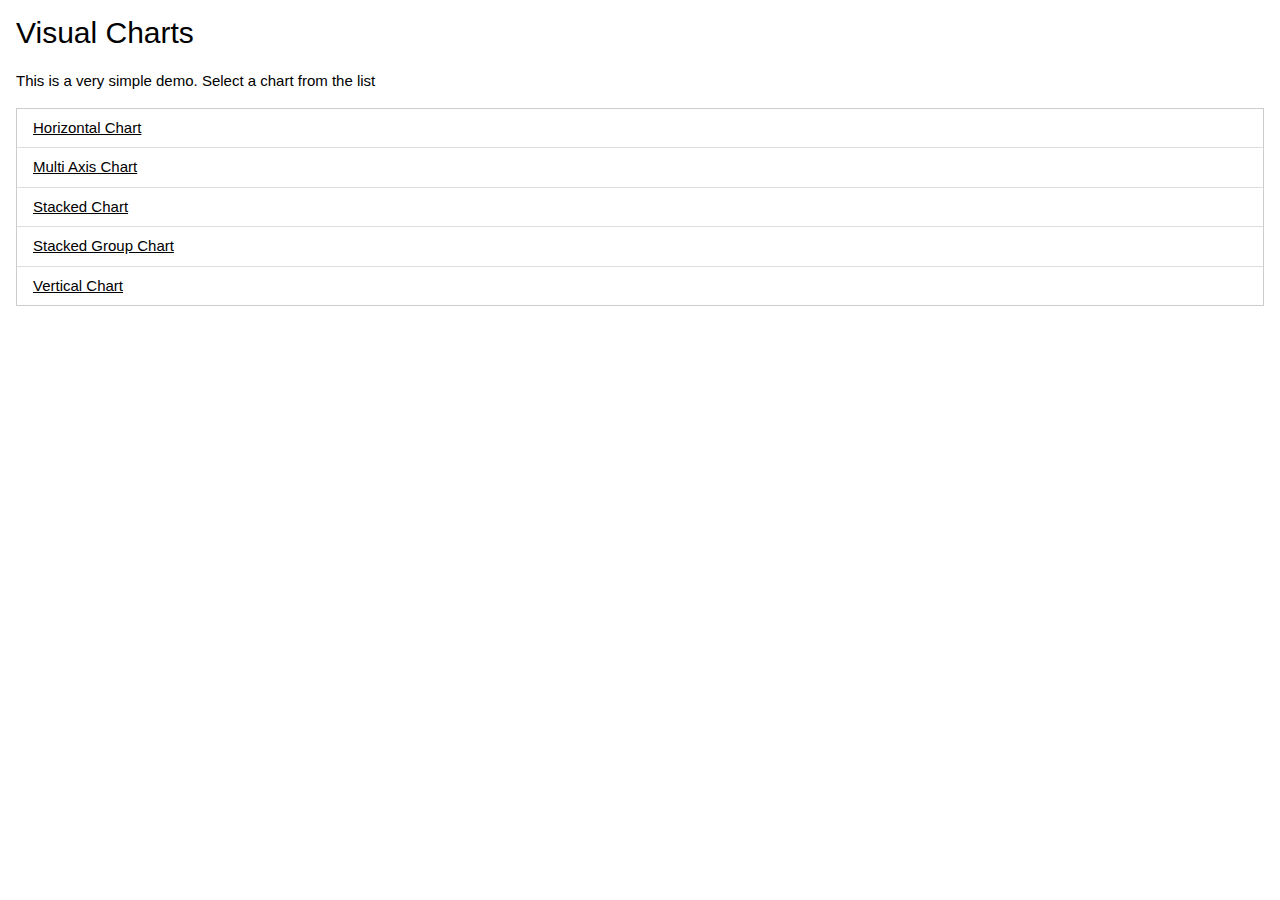
<file: LinuxAutomation/Docker/var/www/html/index.html>
<!DOCTYPE html>
<html>
<title>Visualization Demo hosted on S3</title>
<meta name="robots" content="noindex">
<meta name="viewport" content="width=device-width, initial-scale=1">
<link rel="stylesheet" href="https://www.w3schools.com/w3css/4/w3.css">

<body>

    <div class="w3-container">
        <h2>Visual Charts</h2>
        <p>This is a very simple demo. Select a chart from the list</p>
        <ul class="w3-ul w3-border">
            <li><a href="Charts/horizontal.html">Horizontal Chart</a></li>
            <li><a href="Charts/multi-axis.html">Multi Axis Chart</a></li>
            <li><a href="Charts/stacked.html">Stacked Chart</a></li>
            <li><a href="Charts/stacked-group.html">Stacked Group Chart</a></li>
            <li><a href="Charts/vertical.html">Vertical Chart</a></li>
        </ul>
    </div>

</body>

</html>
</file>
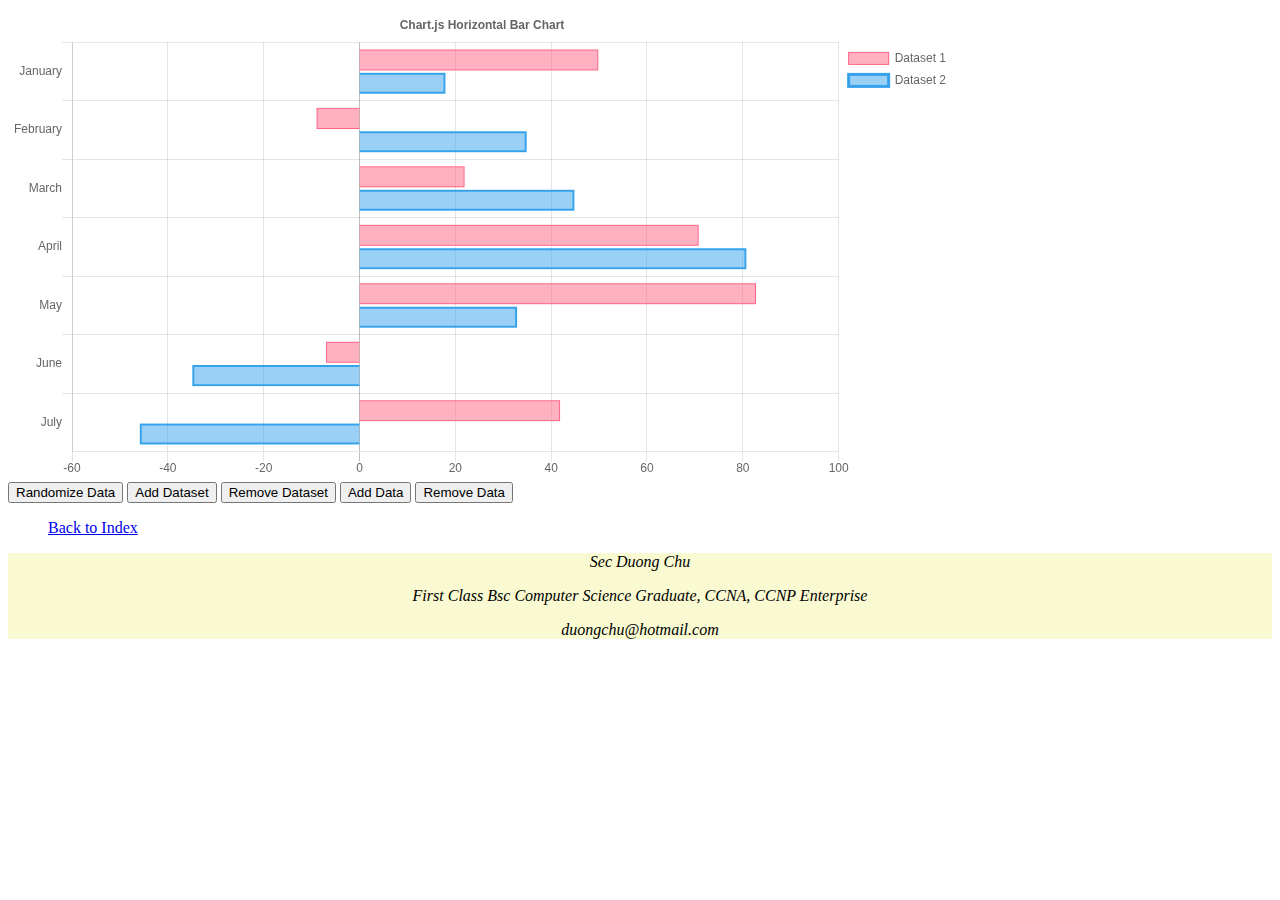
<file: LinuxAutomation/Docker/var/www/html/Charts/horizontal.html>
<!doctype html>
<html>

<head>
    <title>Horizontal Bar Chart</title>
    <meta name="robots" content="noindex">
    <link rel="stylesheet" href="../css/shared.css">
    <script src="../js/Chart.min.js"></script>
    <script src="../js/utils.js"></script>
</head>

<body>
    <div id="container" style="width: 75%;">
        <canvas id="canvas"></canvas>
    </div>
    <button id="randomizeData">Randomize Data</button>
    <button id="addDataset">Add Dataset</button>
    <button id="removeDataset">Remove Dataset</button>
    <button id="addData">Add Data</button>
    <button id="removeData">Remove Data</button>
    <ul style="list-style-type: none;">
        <li><a href="../index.html">Back to Index</a></li>
    </ul>
    <div class="footer">
        <p><i>Sec Duong Chu</i></p>
        <p><i>First Class Bsc Computer Science Graduate, CCNA, CCNP Enterprise</i></p>
        <p><i>duongchu@hotmail.com</i></p>
    </div>
    <script>
        var MONTHS = ['January', 'February', 'March', 'April', 'May', 'June', 'July', 'August', 'September', 'October', 'November', 'December'];
        var color = Chart.helpers.color;
        var horizontalBarChartData = {
            labels: ['January', 'February', 'March', 'April', 'May', 'June', 'July'],
            datasets: [{
                label: 'Dataset 1',
                backgroundColor: color(window.chartColors.red).alpha(0.5).rgbString(),
                borderColor: window.chartColors.red,
                borderWidth: 1,
                data: [
                    randomScalingFactor(),
                    randomScalingFactor(),
                    randomScalingFactor(),
                    randomScalingFactor(),
                    randomScalingFactor(),
                    randomScalingFactor(),
                    randomScalingFactor()
                ]
            }, {
                label: 'Dataset 2',
                backgroundColor: color(window.chartColors.blue).alpha(0.5).rgbString(),
                borderColor: window.chartColors.blue,
                data: [
                    randomScalingFactor(),
                    randomScalingFactor(),
                    randomScalingFactor(),
                    randomScalingFactor(),
                    randomScalingFactor(),
                    randomScalingFactor(),
                    randomScalingFactor()
                ]
            }]

        };

        window.onload = function() {
            var ctx = document.getElementById('canvas').getContext('2d');
            window.myHorizontalBar = new Chart(ctx, {
                type: 'horizontalBar',
                data: horizontalBarChartData,
                options: {

                    elements: {
                        rectangle: {
                            borderWidth: 2,
                        }
                    },
                    responsive: true,
                    legend: {
                        position: 'right',
                    },
                    title: {
                        display: true,
                        text: 'Chart.js Horizontal Bar Chart'
                    }
                }
            });

        };

        document.getElementById('randomizeData').addEventListener('click', function() {
            var zero = Math.random() < 0.2 ? true : false;
            horizontalBarChartData.datasets.forEach(function(dataset) {
                dataset.data = dataset.data.map(function() {
                    return zero ? 0.0 : randomScalingFactor();
                });

            });
            window.myHorizontalBar.update();
        });

        var colorNames = Object.keys(window.chartColors);

        document.getElementById('addDataset').addEventListener('click', function() {
            var colorName = colorNames[horizontalBarChartData.datasets.length % colorNames.length];
            var dsColor = window.chartColors[colorName];
            var newDataset = {
                label: 'Dataset ' + (horizontalBarChartData.datasets.length + 1),
                backgroundColor: color(dsColor).alpha(0.5).rgbString(),
                borderColor: dsColor,
                data: []
            };

            for (var index = 0; index < horizontalBarChartData.labels.length; ++index) {
                newDataset.data.push(randomScalingFactor());
            }

            horizontalBarChartData.datasets.push(newDataset);
            window.myHorizontalBar.update();
        });

        document.getElementById('addData').addEventListener('click', function() {
            if (horizontalBarChartData.datasets.length > 0) {
                var month = MONTHS[horizontalBarChartData.labels.length % MONTHS.length];
                horizontalBarChartData.labels.push(month);

                for (var index = 0; index < horizontalBarChartData.datasets.length; ++index) {
                    horizontalBarChartData.datasets[index].data.push(randomScalingFactor());
                }

                window.myHorizontalBar.update();
            }
        });

        document.getElementById('removeDataset').addEventListener('click', function() {
            horizontalBarChartData.datasets.pop();
            window.myHorizontalBar.update();
        });

        document.getElementById('removeData').addEventListener('click', function() {
            horizontalBarChartData.labels.splice(-1, 1); // remove the label first

            horizontalBarChartData.datasets.forEach(function(dataset) {
                dataset.data.pop();
            });

            window.myHorizontalBar.update();
        });
    </script>
</body>

</html>
</file>
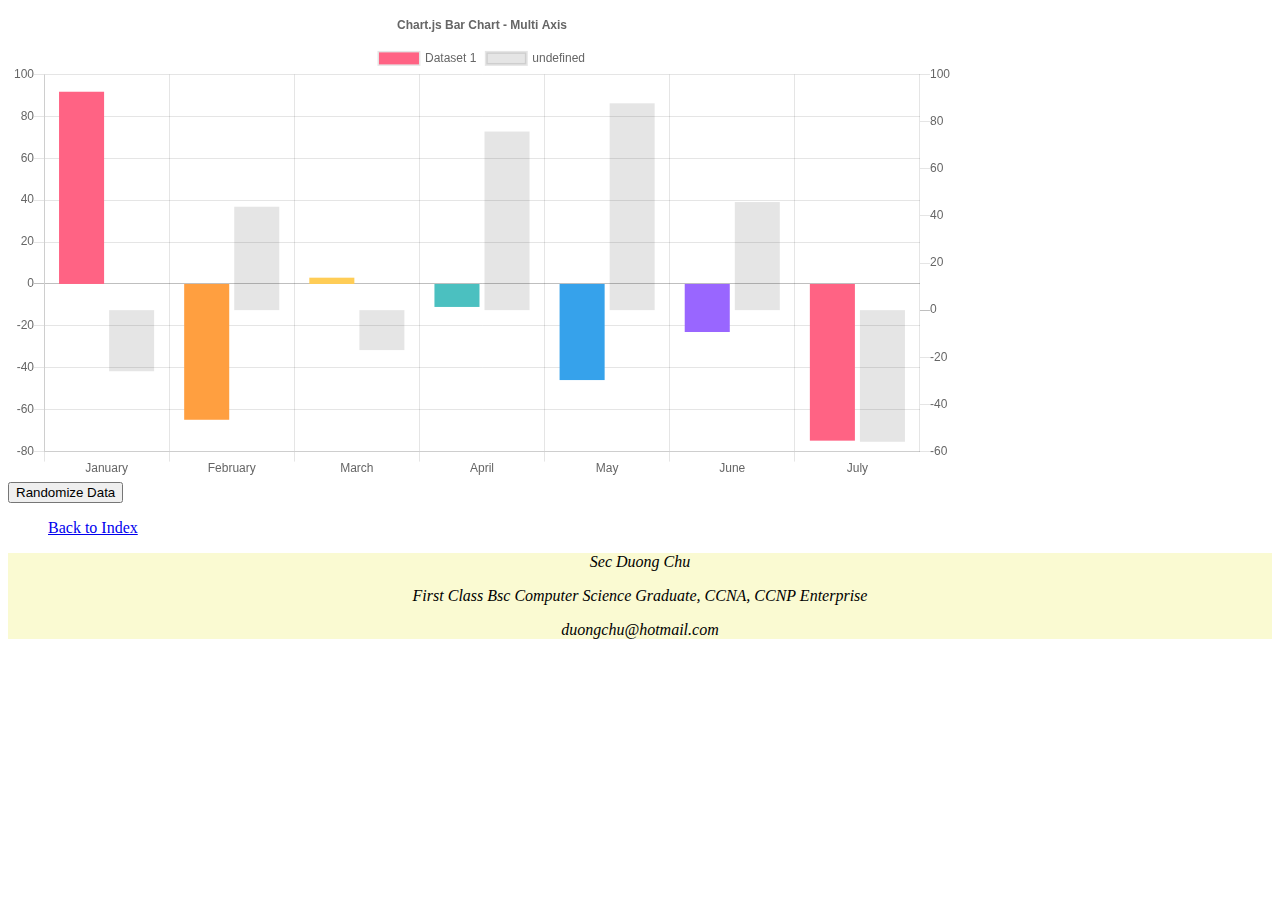
<file: LinuxAutomation/Docker/var/www/html/Charts/multi-axis.html>
<!doctype html>
<html>

<head>
    <title>Bar Chart Multi Axis</title>
    <meta name="robots" content="noindex">
    <link rel="stylesheet" href="../css/shared.css">
    <script src="../js/Chart.min.js"></script>
    <script src="../js/utils.js"></script>
</head>

<body>
    <div style="width: 75%">
        <canvas id="canvas"></canvas>
    </div>
    <button id="randomizeData">Randomize Data</button>
    <ul style="list-style-type: none;">
        <li><a href="../index.html">Back to Index</a></li>
    </ul>
    <div class="footer">
        <p><i>Sec Duong Chu</i></p>
        <p><i>First Class Bsc Computer Science Graduate, CCNA, CCNP Enterprise</i></p>
        <p><i>duongchu@hotmail.com</i></p>
    </div>
    <script>
        var barChartData = {
            labels: ['January', 'February', 'March', 'April', 'May', 'June', 'July'],
            datasets: [{
                label: 'Dataset 1',
                backgroundColor: [
                    window.chartColors.red,
                    window.chartColors.orange,
                    window.chartColors.yellow,
                    window.chartColors.green,
                    window.chartColors.blue,
                    window.chartColors.purple,
                    window.chartColors.red
                ],
                yAxisID: 'y-axis-1',
                data: [
                    randomScalingFactor(),
                    randomScalingFactor(),
                    randomScalingFactor(),
                    randomScalingFactor(),
                    randomScalingFactor(),
                    randomScalingFactor(),
                    randomScalingFactor()
                ]
            }, {

                yAxisID: 'y-axis-2',
                data: [
                    randomScalingFactor(),
                    randomScalingFactor(),
                    randomScalingFactor(),
                    randomScalingFactor(),
                    randomScalingFactor(),
                    randomScalingFactor(),
                    randomScalingFactor()
                ]
            }]

        };
        window.onload = function() {
            var ctx = document.getElementById('canvas').getContext('2d');
            window.myBar = new Chart(ctx, {
                type: 'bar',
                data: barChartData,
                options: {
                    responsive: true,
                    title: {
                        display: true,
                        text: 'Chart.js Bar Chart - Multi Axis'
                    },
                    tooltips: {
                        mode: 'index',
                        intersect: true
                    },
                    scales: {
                        yAxes: [{
                            type: 'linear', // only linear but allow scale type registration. This allows extensions to exist solely for log scale for instance
                            display: true,
                            position: 'left',
                            id: 'y-axis-1',
                        }, {
                            type: 'linear', // only linear but allow scale type registration. This allows extensions to exist solely for log scale for instance
                            display: true,
                            position: 'right',
                            id: 'y-axis-2',
                            gridLines: {
                                drawOnChartArea: false
                            }
                        }],
                    }
                }
            });
        };

        document.getElementById('randomizeData').addEventListener('click', function() {
            barChartData.datasets.forEach(function(dataset) {
                dataset.data = dataset.data.map(function() {
                    return randomScalingFactor();
                });
            });
            window.myBar.update();
        });
    </script>
</body>

</html>
</file>
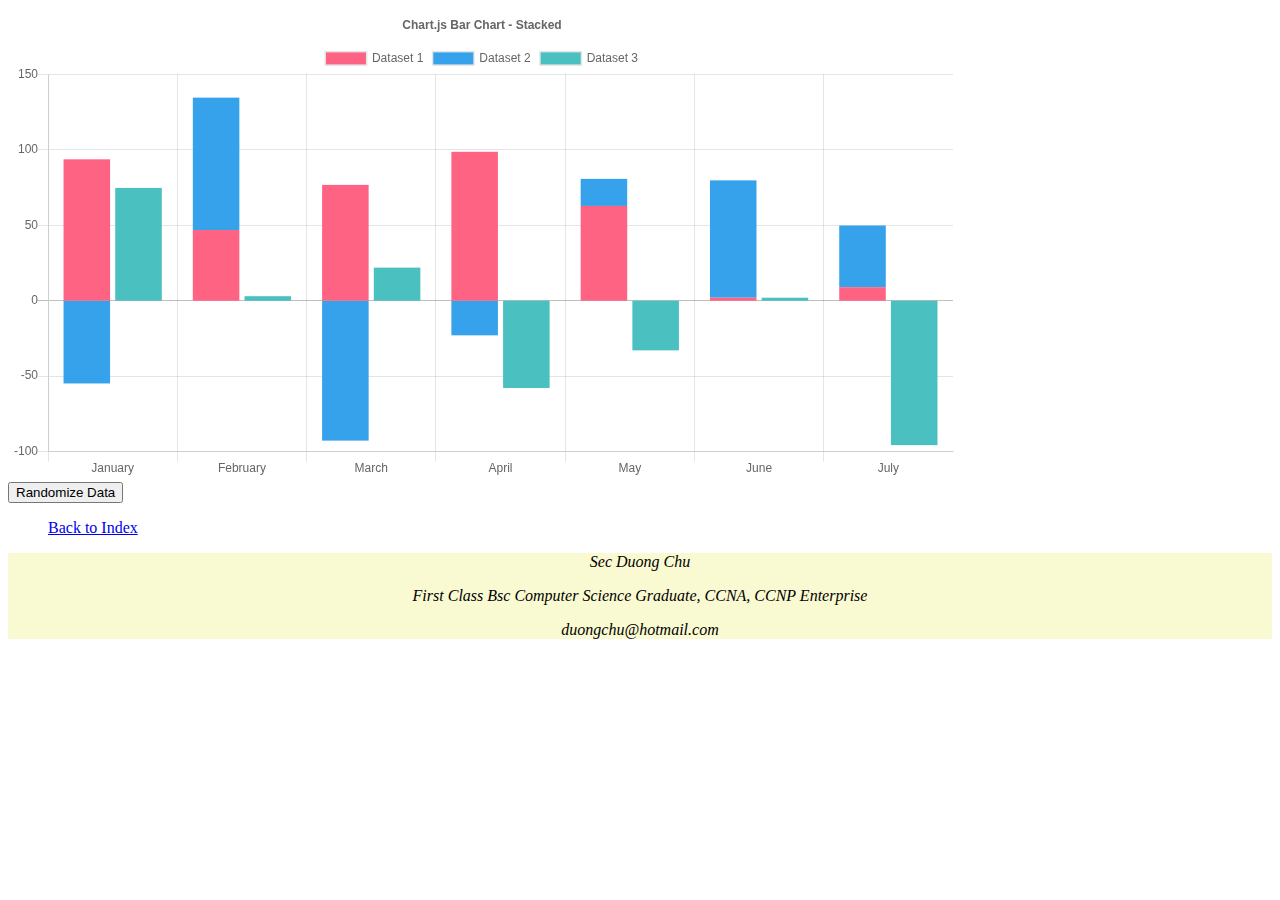
<file: LinuxAutomation/Docker/var/www/html/Charts/stacked-group.html>
<!doctype html>
<html>

<head>
    <title>Stacked Bar Chart with Groups</title>
    <meta name="robots" content="noindex">
    <link rel="stylesheet" href="../css/shared.css">
    <script src="../js/Chart.min.js"></script>
    <script src="../js/utils.js"></script>
</head>

<body>
    <div style="width: 75%">
        <canvas id="canvas"></canvas>
    </div>
    <button id="randomizeData">Randomize Data</button>
    <ul style="list-style-type: none;">
        <li><a href="../index.html">Back to Index</a></li>
    </ul>
    <div class="footer">
        <p><i>Sec Duong Chu</i></p>
        <p><i>First Class Bsc Computer Science Graduate, CCNA, CCNP Enterprise</i></p>
        <p><i>duongchu@hotmail.com</i></p>
    </div>
    <script>
        var barChartData = {
            labels: ['January', 'February', 'March', 'April', 'May', 'June', 'July'],
            datasets: [{
                label: 'Dataset 1',
                backgroundColor: window.chartColors.red,
                stack: 'Stack 0',
                data: [
                    randomScalingFactor(),
                    randomScalingFactor(),
                    randomScalingFactor(),
                    randomScalingFactor(),
                    randomScalingFactor(),
                    randomScalingFactor(),
                    randomScalingFactor()
                ]
            }, {
                label: 'Dataset 2',
                backgroundColor: window.chartColors.blue,
                stack: 'Stack 0',
                data: [
                    randomScalingFactor(),
                    randomScalingFactor(),
                    randomScalingFactor(),
                    randomScalingFactor(),
                    randomScalingFactor(),
                    randomScalingFactor(),
                    randomScalingFactor()
                ]
            }, {
                label: 'Dataset 3',
                backgroundColor: window.chartColors.green,
                stack: 'Stack 1',
                data: [
                    randomScalingFactor(),
                    randomScalingFactor(),
                    randomScalingFactor(),
                    randomScalingFactor(),
                    randomScalingFactor(),
                    randomScalingFactor(),
                    randomScalingFactor()
                ]
            }]

        };
        window.onload = function() {
            var ctx = document.getElementById('canvas').getContext('2d');
            window.myBar = new Chart(ctx, {
                type: 'bar',
                data: barChartData,
                options: {
                    title: {
                        display: true,
                        text: 'Chart.js Bar Chart - Stacked'
                    },
                    tooltips: {
                        mode: 'index',
                        intersect: false
                    },
                    responsive: true,
                    scales: {
                        xAxes: [{
                            stacked: true,
                        }],
                        yAxes: [{
                            stacked: true
                        }]
                    }
                }
            });
        };

        document.getElementById('randomizeData').addEventListener('click', function() {
            barChartData.datasets.forEach(function(dataset) {
                dataset.data = dataset.data.map(function() {
                    return randomScalingFactor();
                });
            });
            window.myBar.update();
        });
    </script>
</body>

</html>
</file>
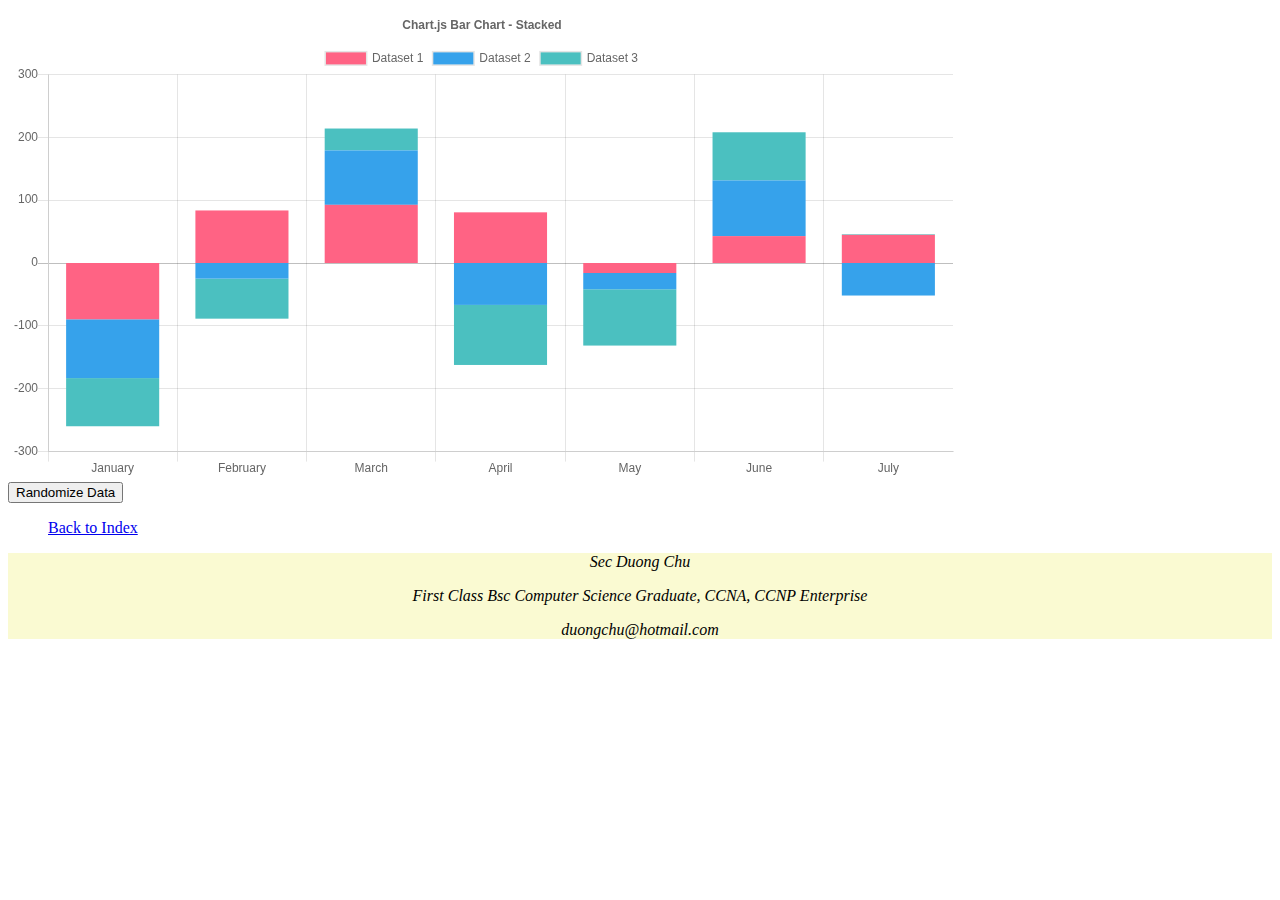
<file: LinuxAutomation/Docker/var/www/html/Charts/stacked.html>
<!doctype html>
<html>

<head>
    <title>Stacked Bar Chart</title>
    <meta name="robots" content="noindex">
    <link rel="stylesheet" href="../css/shared.css">
    <script src="../js/Chart.min.js"></script>
    <script src="../js/utils.js"></script>
</head>

<body>
    <div style="width: 75%">
        <canvas id="canvas"></canvas>
    </div>
    <button id="randomizeData">Randomize Data</button>
    <ul style="list-style-type: none;">
        <li><a href="../index.html">Back to Index</a></li>
    </ul>
    <div class="footer">
        <p><i>Sec Duong Chu</i></p>
        <p><i>First Class Bsc Computer Science Graduate, CCNA, CCNP Enterprise</i></p>
        <p><i>duongchu@hotmail.com</i></p>
    </div>
    <script>
        var barChartData = {
            labels: ['January', 'February', 'March', 'April', 'May', 'June', 'July'],
            datasets: [{
                label: 'Dataset 1',
                backgroundColor: window.chartColors.red,
                data: [
                    randomScalingFactor(),
                    randomScalingFactor(),
                    randomScalingFactor(),
                    randomScalingFactor(),
                    randomScalingFactor(),
                    randomScalingFactor(),
                    randomScalingFactor()
                ]
            }, {
                label: 'Dataset 2',
                backgroundColor: window.chartColors.blue,
                data: [
                    randomScalingFactor(),
                    randomScalingFactor(),
                    randomScalingFactor(),
                    randomScalingFactor(),
                    randomScalingFactor(),
                    randomScalingFactor(),
                    randomScalingFactor()
                ]
            }, {
                label: 'Dataset 3',
                backgroundColor: window.chartColors.green,
                data: [
                    randomScalingFactor(),
                    randomScalingFactor(),
                    randomScalingFactor(),
                    randomScalingFactor(),
                    randomScalingFactor(),
                    randomScalingFactor(),
                    randomScalingFactor()
                ]
            }]

        };
        window.onload = function() {
            var ctx = document.getElementById('canvas').getContext('2d');
            window.myBar = new Chart(ctx, {
                type: 'bar',
                data: barChartData,
                options: {
                    title: {
                        display: true,
                        text: 'Chart.js Bar Chart - Stacked'
                    },
                    tooltips: {
                        mode: 'index',
                        intersect: false
                    },
                    responsive: true,
                    scales: {
                        xAxes: [{
                            stacked: true,
                        }],
                        yAxes: [{
                            stacked: true
                        }]
                    }
                }
            });
        };

        document.getElementById('randomizeData').addEventListener('click', function() {
            barChartData.datasets.forEach(function(dataset) {
                dataset.data = dataset.data.map(function() {
                    return randomScalingFactor();
                });
            });
            window.myBar.update();
        });
    </script>
</body>

</html>
</file>
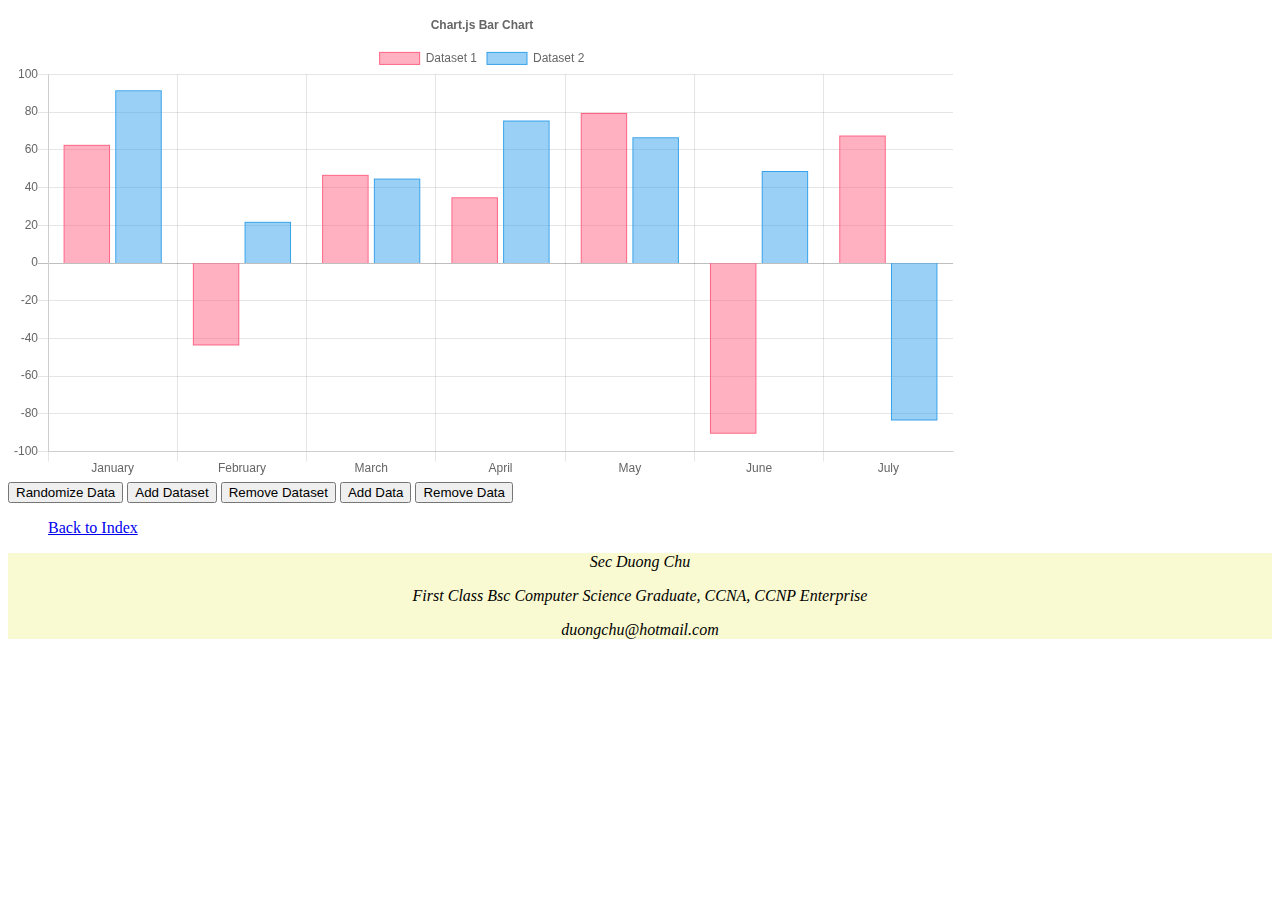
<file: LinuxAutomation/Docker/var/www/html/Charts/vertical.html>
<!doctype html>
<html>

<head>
    <title>Bar Chart</title>
    <meta name="robots" content="noindex">
    <link rel="stylesheet" href="../css/shared.css">
    <script src="../js/Chart.min.js"></script>
    <script src="../js/utils.js"></script>
    <style>

    </style>
</head>

<body>
    <div id="container" style="width: 75%;">
        <canvas id="canvas"></canvas>
    </div>
    <button id="randomizeData">Randomize Data</button>
    <button id="addDataset">Add Dataset</button>
    <button id="removeDataset">Remove Dataset</button>
    <button id="addData">Add Data</button>
    <button id="removeData">Remove Data</button>

    <ul style="list-style-type: none;">
        <li><a href="../index.html">Back to Index</a></li>
    </ul>
    <div class="footer">
        <p><i>Sec Duong Chu</i></p>
        <p><i>First Class Bsc Computer Science Graduate, CCNA, CCNP Enterprise</i></p>
        <p><i>duongchu@hotmail.com</i></p>
    </div>
    <script>
        var MONTHS = ['January', 'February', 'March', 'April', 'May', 'June', 'July', 'August', 'September', 'October', 'November', 'December'];
        var color = Chart.helpers.color;
        var barChartData = {
            labels: ['January', 'February', 'March', 'April', 'May', 'June', 'July'],
            datasets: [{
                label: 'Dataset 1',
                backgroundColor: color(window.chartColors.red).alpha(0.5).rgbString(),
                borderColor: window.chartColors.red,
                borderWidth: 1,
                data: [
                    randomScalingFactor(),
                    randomScalingFactor(),
                    randomScalingFactor(),
                    randomScalingFactor(),
                    randomScalingFactor(),
                    randomScalingFactor(),
                    randomScalingFactor()
                ]
            }, {
                label: 'Dataset 2',
                backgroundColor: color(window.chartColors.blue).alpha(0.5).rgbString(),
                borderColor: window.chartColors.blue,
                borderWidth: 1,
                data: [
                    randomScalingFactor(),
                    randomScalingFactor(),
                    randomScalingFactor(),
                    randomScalingFactor(),
                    randomScalingFactor(),
                    randomScalingFactor(),
                    randomScalingFactor()
                ]
            }]

        };

        window.onload = function() {
            var ctx = document.getElementById('canvas').getContext('2d');
            window.myBar = new Chart(ctx, {
                type: 'bar',
                data: barChartData,
                options: {
                    responsive: true,
                    legend: {
                        position: 'top',
                    },
                    title: {
                        display: true,
                        text: 'Chart.js Bar Chart'
                    }
                }
            });

        };

        document.getElementById('randomizeData').addEventListener('click', function() {
            var zero = Math.random() < 0.2 ? true : false;
            barChartData.datasets.forEach(function(dataset) {
                dataset.data = dataset.data.map(function() {
                    return zero ? 0.0 : randomScalingFactor();
                });

            });
            window.myBar.update();
        });

        var colorNames = Object.keys(window.chartColors);
        document.getElementById('addDataset').addEventListener('click', function() {
            var colorName = colorNames[barChartData.datasets.length % colorNames.length];
            var dsColor = window.chartColors[colorName];
            var newDataset = {
                label: 'Dataset ' + (barChartData.datasets.length + 1),
                backgroundColor: color(dsColor).alpha(0.5).rgbString(),
                borderColor: dsColor,
                borderWidth: 1,
                data: []
            };

            for (var index = 0; index < barChartData.labels.length; ++index) {
                newDataset.data.push(randomScalingFactor());
            }

            barChartData.datasets.push(newDataset);
            window.myBar.update();
        });

        document.getElementById('addData').addEventListener('click', function() {
            if (barChartData.datasets.length > 0) {
                var month = MONTHS[barChartData.labels.length % MONTHS.length];
                barChartData.labels.push(month);

                for (var index = 0; index < barChartData.datasets.length; ++index) {
                    // window.myBar.addData(randomScalingFactor(), index);
                    barChartData.datasets[index].data.push(randomScalingFactor());
                }

                window.myBar.update();
            }
        });

        document.getElementById('removeDataset').addEventListener('click', function() {
            barChartData.datasets.pop();
            window.myBar.update();
        });

        document.getElementById('removeData').addEventListener('click', function() {
            barChartData.labels.splice(-1, 1); // remove the label first

            barChartData.datasets.forEach(function(dataset) {
                dataset.data.pop();
            });

            window.myBar.update();
        });
    </script>
</body>

</html>
</file>
<file: LinuxAutomation/Docker/var/www/html/css/shared.css>
.footer {
    left: 0;
    bottom: 0;
    width: 100%;
    background-color: lightgoldenrodyellow;
    text-align: center;
    margin: auto;
}

div.d1 {
    width: 300px;
    margin: auto;
}

tr:nth-child(even) {
    background-color: #f2f2f2;
}

canvas {
    -moz-user-select: none;
    -webkit-user-select: none;
    -ms-user-select: none;
}

ul.no-bullets {
    list-style-type: none;
    margin: 0;
    padding: 0;
}
</file>
